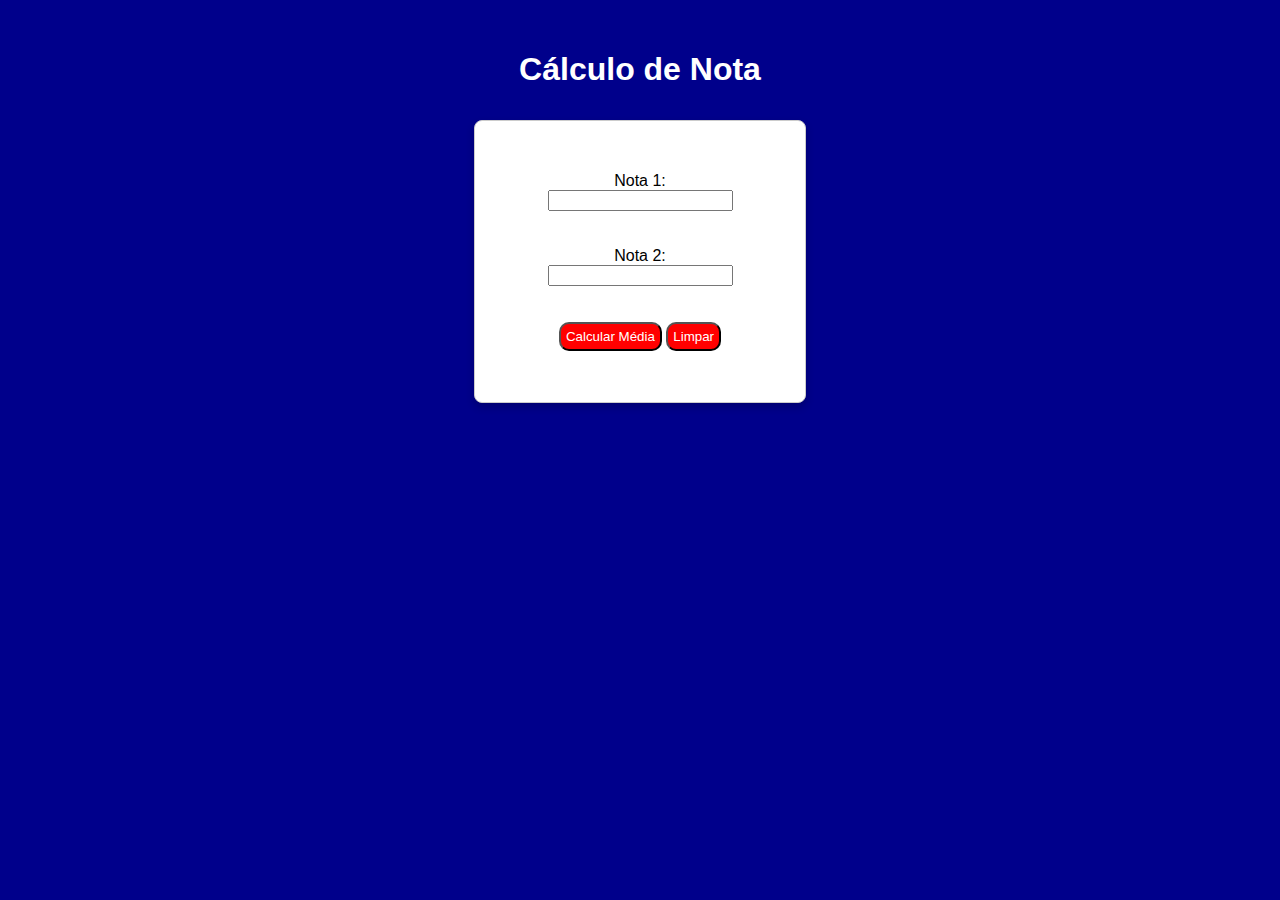
<file: Ex1/index.html>
<!DOCTYPE html>
<html lang="en">
<head>
    <meta charset="UTF-8">
    <meta name="viewport" content="width=device-width, initial-scale=1.0">
    <title>Exercício 1</title>
    <link rel="stylesheet" href="style.css">
</head>
<body>
    <h1>Cálculo de Nota</h1>
    <form id="gradeForm">
        <br><br>
        <label for="grade1">Nota 1:</label>
        <input type="number" id="grade1" name="grade1" required>
        <br><br>
        <label for="grade2">Nota 2:</label>
        <input type="number" id="grade2" name="grade2" required>
        <br><br>
        <div id="buttons">
        <button type="button" onclick="calculateAverage()">Calcular Média</button>
        <button type="button" onclick="resetForm()">Limpar</button>
        </div>
        <br><br>
    </form>
    <p id="result"></p>
    

   <script src="script.js"></script>
</body>
</html>
</file>
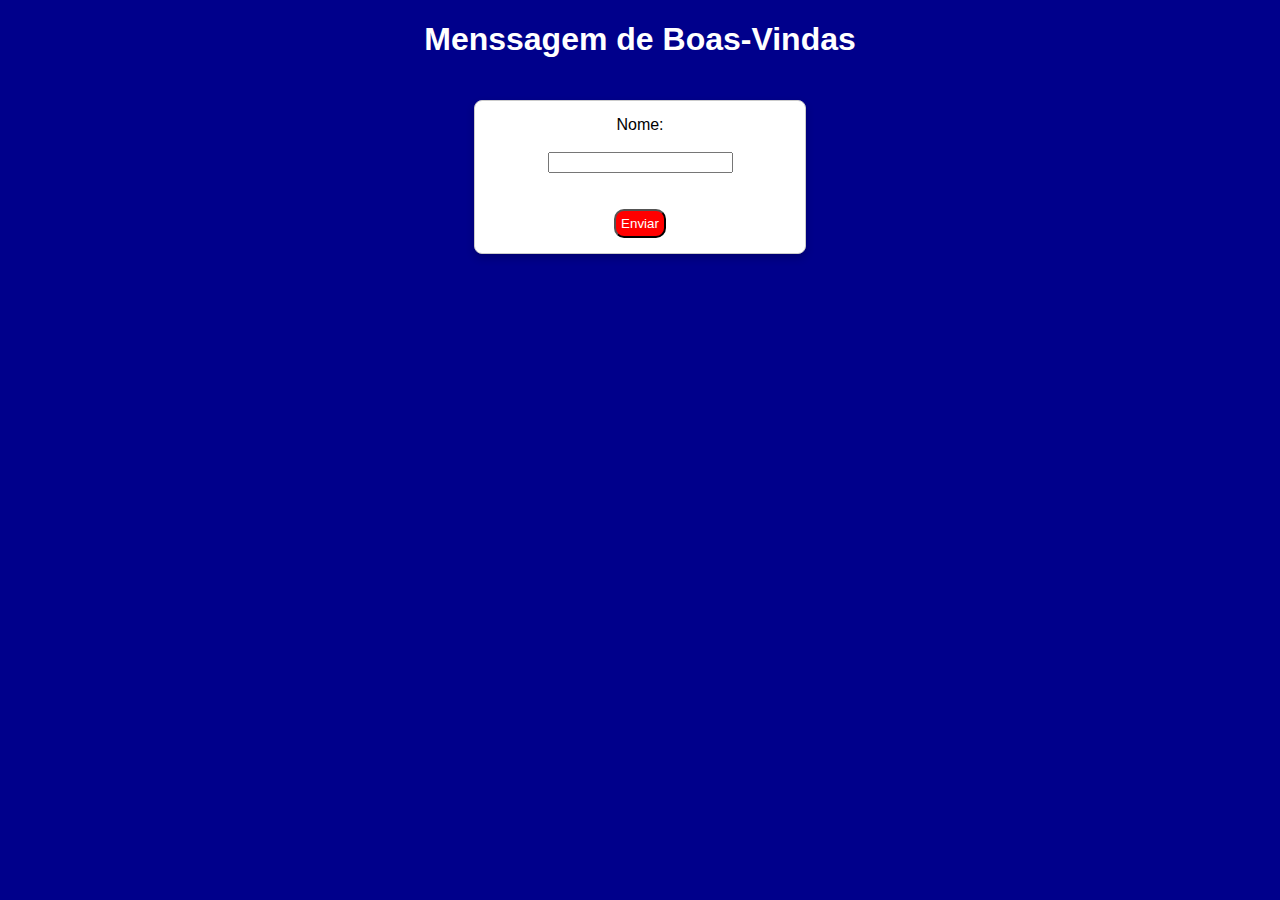
<file: Ex2/index.html>
<!DOCTYPE html>
<html lang="pt-br">
<head>
    <meta charset="UTF-8">
    <meta name="viewport" content="width=device-width, initial-scale=1.0">
    <title>Exercício 2</title>
    <link rel="stylesheet" href="style.css">
</head>
<body>
    <h1>Menssagem de Boas-Vindas</h1>
    <div id="formulario">
    <form id="welcomeForm"></form>
        <label for="userName">Nome:</label>
        <br>
        <input type="text" id="userName" name="userName" required>
        <br><br>
        <button type="button" onclick="showWelcomeMessage()">Enviar</button>
    </form>
    </div>
    <p id="welcomeMessage"></p>

    <script src="script.js"></script>

</body>
</html>
</file>
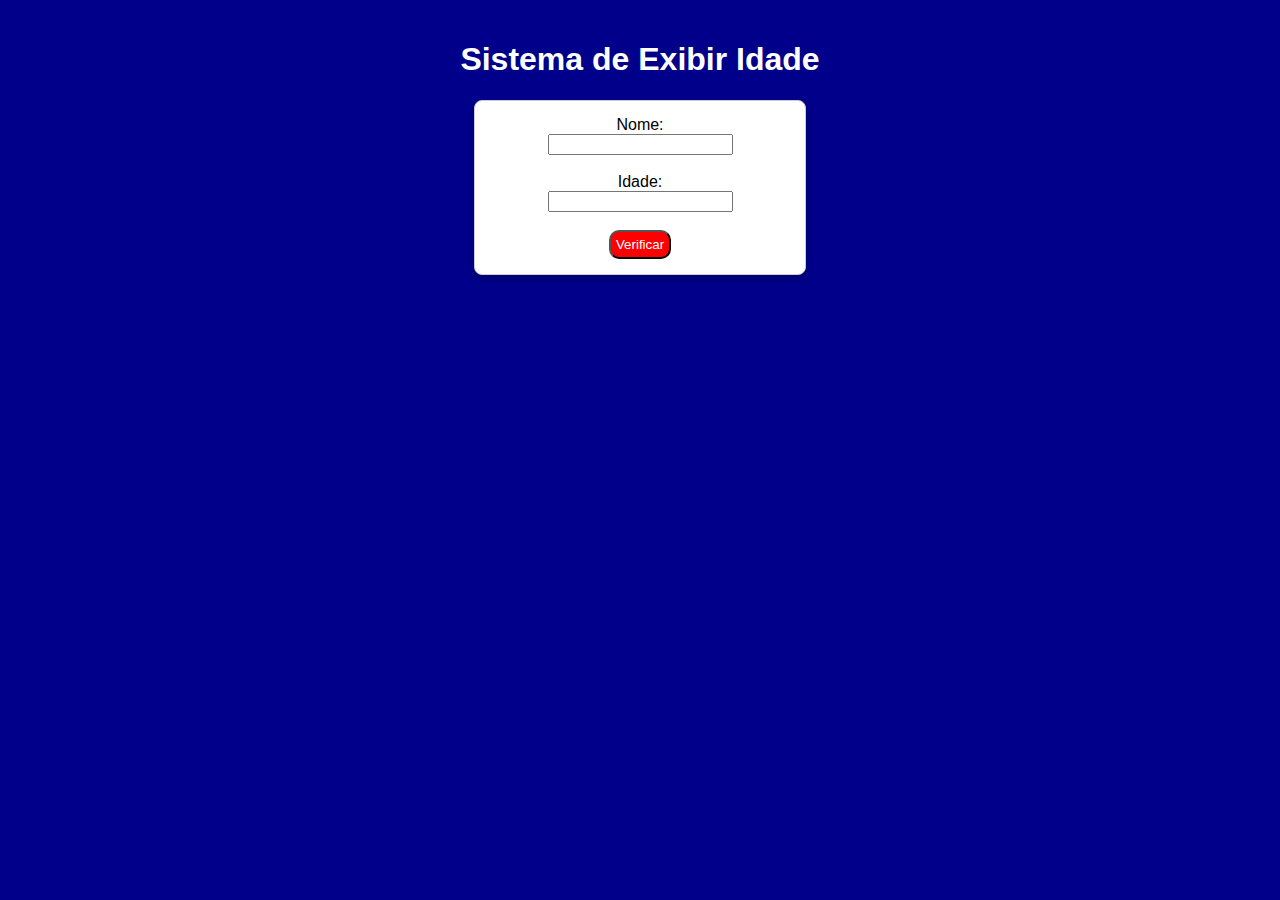
<file: Ex3/index.html>
<!DOCTYPE html>
<html lang="en">
<head>
    <meta charset="UTF-8">
    <meta name="viewport" content="width=device-width, initial-scale=1.0">
    <title>Exercício 3</title>
    <link rel="stylesheet" href="style.css">
</head>
<body>
    <h1>Sistema de Exibir Idade</h1>
    <form id="ageForm">
        <label for="name">Nome:</label>
        <input type="text" id="name" name="name" required>
        <br>
        <label for="age">Idade:</label>
        <input type="number" id="age" name="age" required>
        <br>
        <button type="button" onclick="checkAge()">Verificar</button>
    </form>
    <p id="result"></p>

    <script src="script.js"></script>
</body>
</html>
</file>
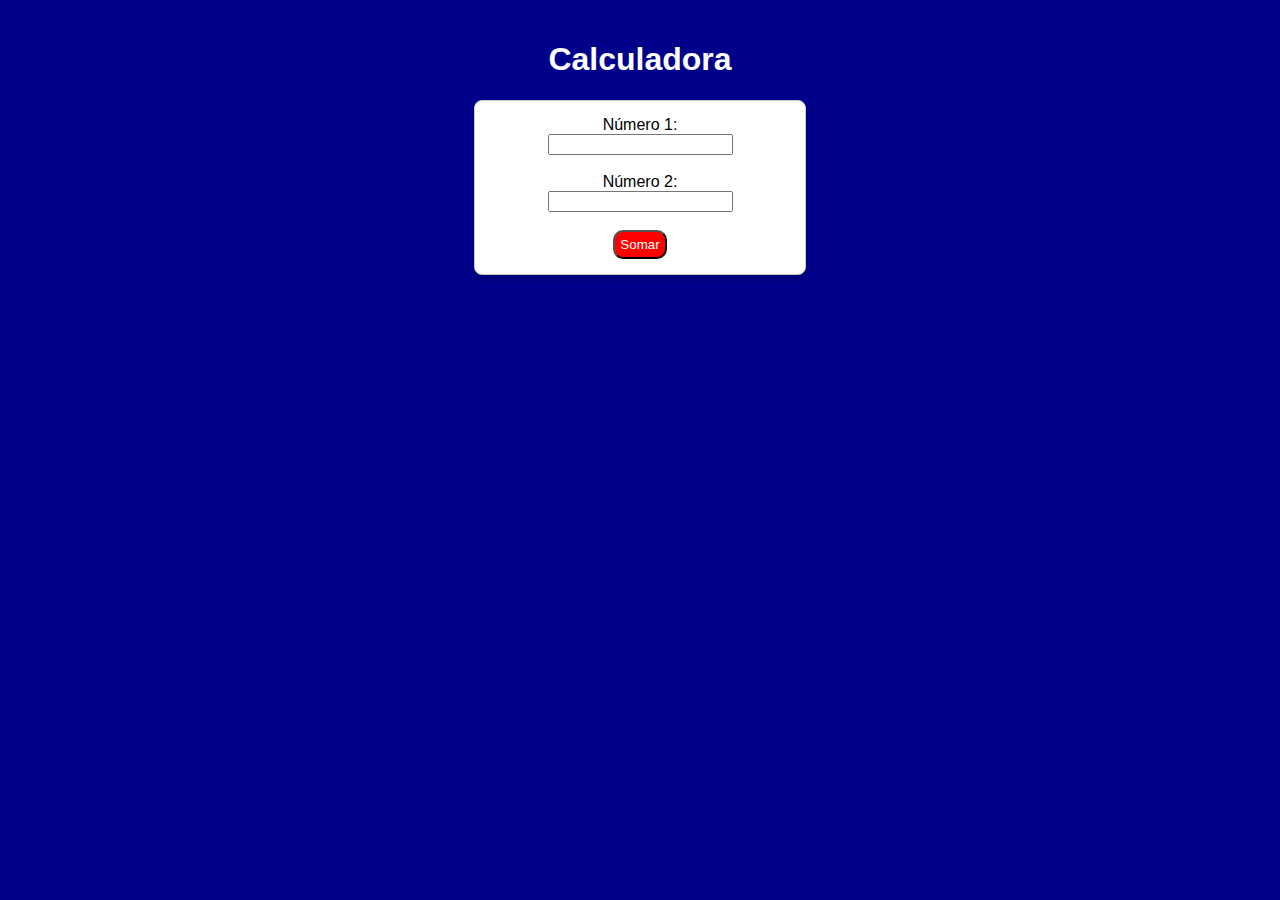
<file: Ex4/index.html>
<!DOCTYPE html>
<html lang="en">
<head>
    <meta charset="UTF-8">
    <meta name="viewport" content="width=device-width, initial-scale=1.0">
    <title>Exercício 4</title>
    <link rel="stylesheet" href="style.css">
</head>
<body>
    <h1>Calculadora</h1>
    <div id="formulario">
    <form id="sumForm"></form>
        <label for="num1">Número 1:</label>
        <input type="number" id="num1" name="num1" required>
        <br>
        <label for="num2">Número 2:</label>
        <input type="number" id="num2" name="num2" required>
        <br>
        <button type="button" onclick="calculateSum()">Somar</button>
    </form>
    </div>
    <p id="result"></p>

    <script src="script.js"></script>
</body>
</html>
</file>
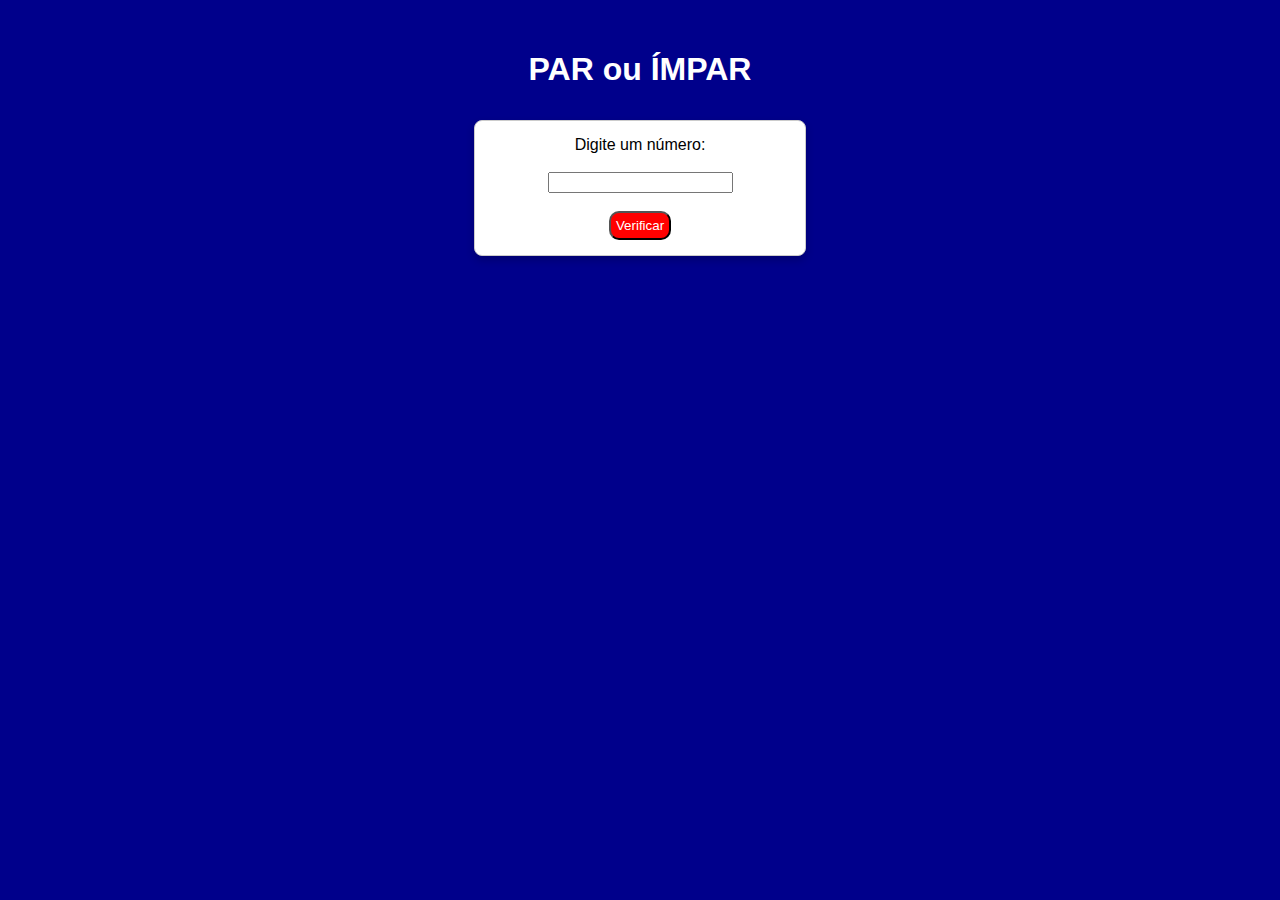
<file: Ex5/index.html>
<!DOCTYPE html>
<html lang="en">

<head>
    <meta charset="UTF-8">
    <meta name="viewport" content="width=device-width, initial-scale=1.0">
    <title>Exercício 5</title>
    <link rel="stylesheet" href="style.css">
</head>

<body>
    <h1> PAR ou ÍMPAR</h1>
    <div id="formulario">
    <form id="numberForm">
        <label for="numberInput">Digite um número:</label>
        <br>
        <input type="number" id="numberInput" name="numberInput" required>
        <br>
        <button type="button" onclick="checkParity()">Verificar</button>
    </form>
    </div>
    <p id="result"></p>

    <script src="script.js"></script>

</body>

</html>
</file>
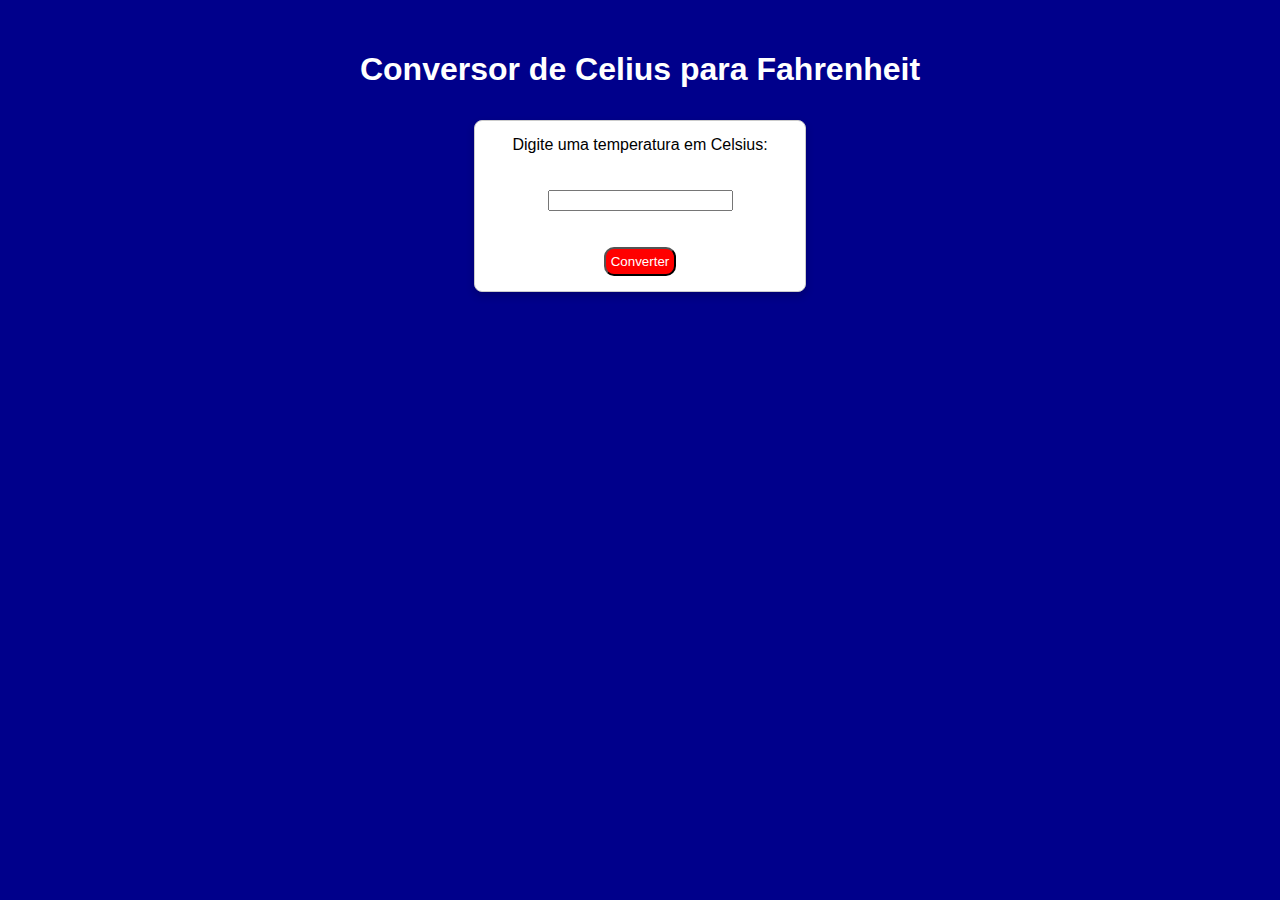
<file: Ex6/index.html>
<!DOCTYPE html>
<html lang="en">
<head>
    <meta charset="UTF-8">
    <meta name="viewport" content="width=device-width, initial-scale=1.0">
    <title>Exercício 6</title>
    <link rel="stylesheet" href="style.css">
</head>
<body>
    <h1>Conversor de Celius para Fahrenheit</h1>
    <div id="formulario">
    <form id="temperatureForm"></form>
        <label for="celsiusInput">Digite uma temperatura em Celsius:</label>
        <br><br>
        <input type="number" id="celsiusInput" name="celsiusInput" required>
        <br><br>
        <button type="button" onclick="convertToFahrenheit()">Converter</button>
    </form>
    </div>
    <p id="result"></p>
    <script src="script.js"></script>
</body>
</html>
</file>
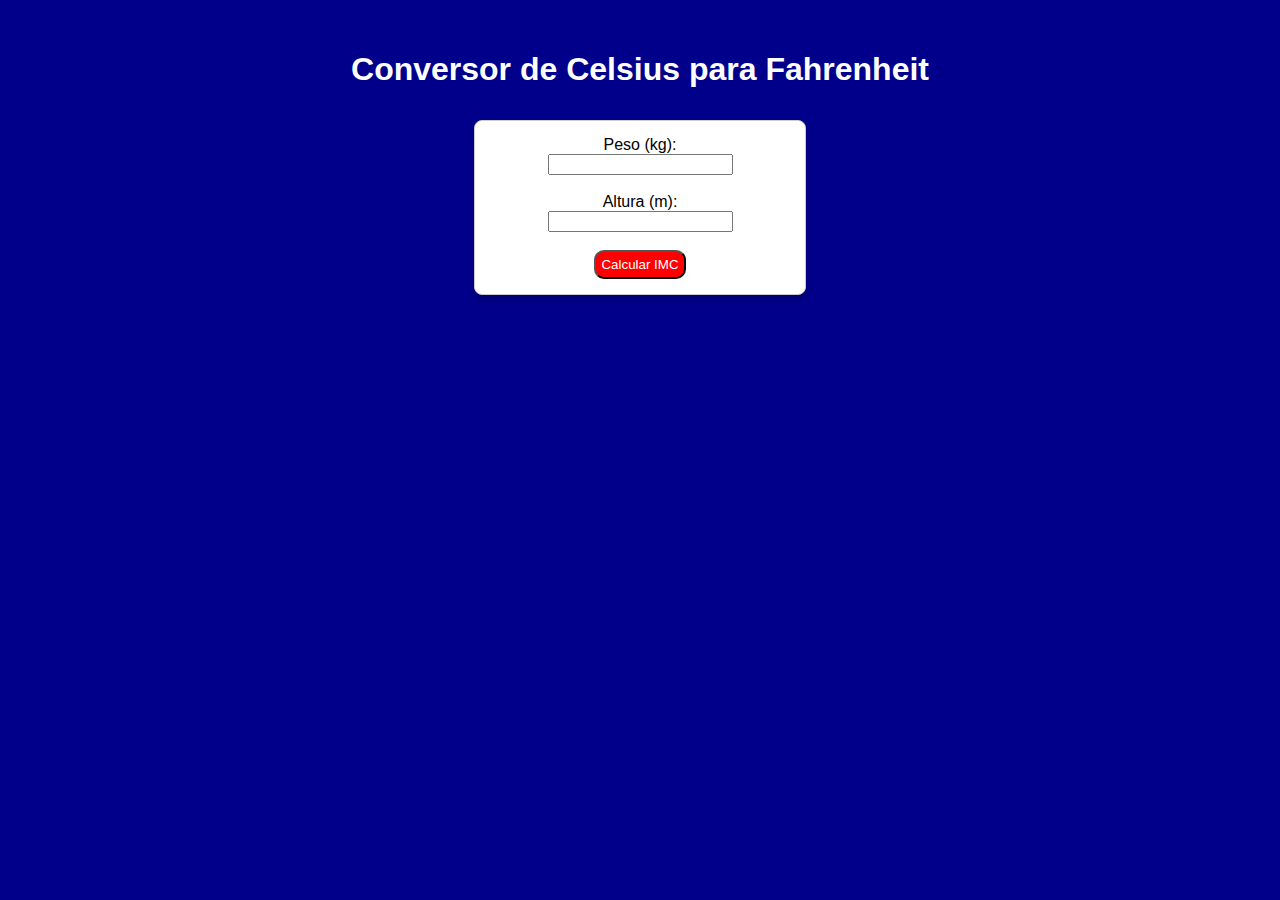
<file: Ex7/index.html>
<!DOCTYPE html>
<html lang="en">
<head>
    <meta charset="UTF-8">
    <meta name="viewport" content="width=device-width, initial-scale=1.0">
    <title>Exercicio 7</title>
    <link rel="stylesheet" href="style.css">
</head>
<body>
    <h1>Conversor de Celsius para Fahrenheit</h1>
    <form id="imcForm">
        <label for="peso">Peso (kg):</label>
        <input type="number" id="peso" name="peso" step="0.1" required>
        <br>
        <label for="altura">Altura (m):</label>
        <input type="number" id="altura" name="altura" step="0.01" required>
        <br>
        <button type="button" onclick="calcularIMC()">Calcular IMC</button>
    </form>
    <p id="resultado"></p>
    <script src="script.js"></script>
</body>
</html>
</file>
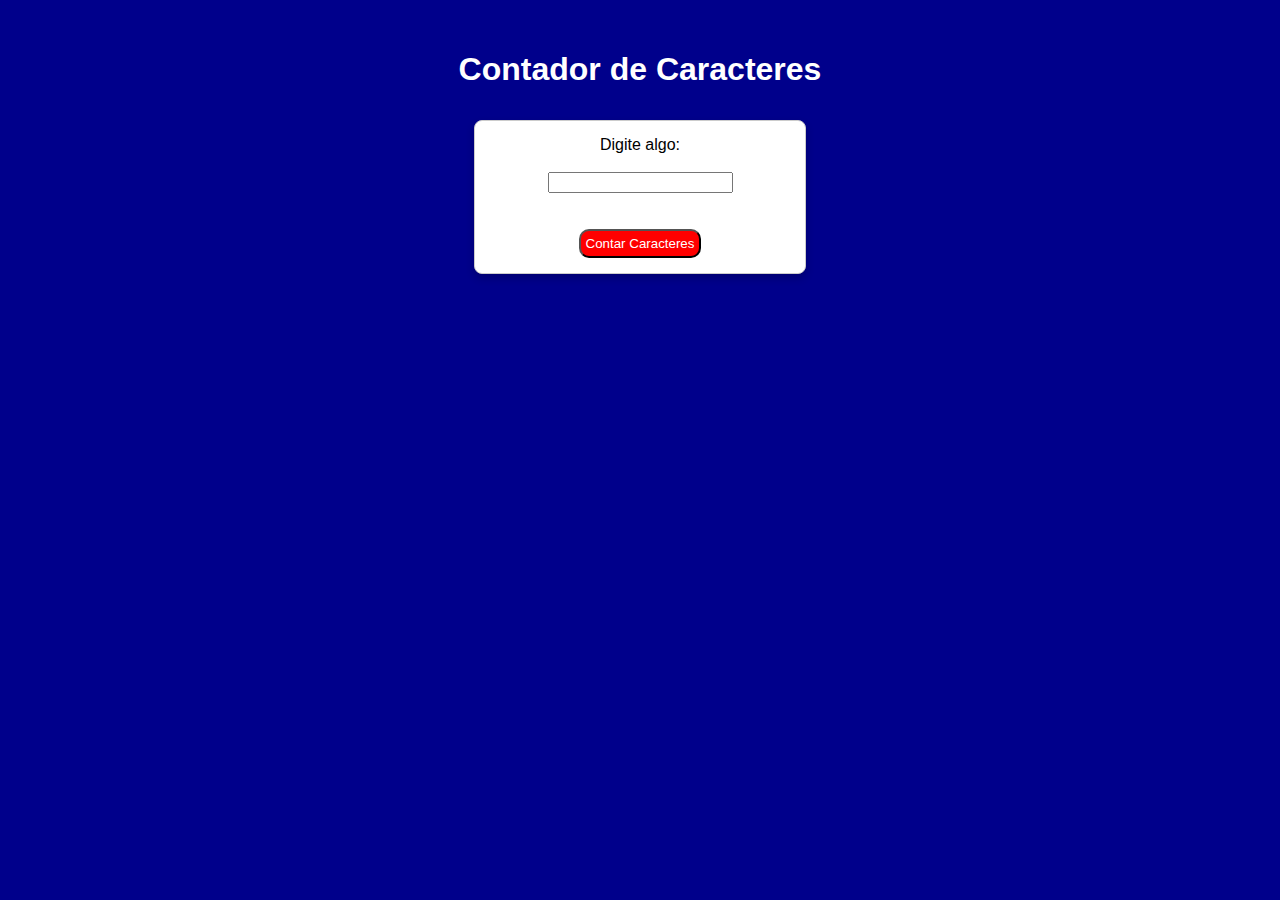
<file: Ex8/index.html>
<!DOCTYPE html>
<html lang="en">
<head>
    <meta charset="UTF-8">
    <meta name="viewport" content="width=device-width, initial-scale=1.0">
    <title>Exercício 8</title>
    <link rel="stylesheet" href="style.css">
</head>
<body>
    <h1>Contador de Caracteres</h1>
    <form id="charCountForm">
        <label for="textInput">Digite algo:</label>
        <br>
        <input type="text" id="textInput" name="textInput">
        <br><br>
        <button type="button" onclick="countCharacters()">Contar Caracteres</button>
    </form>
    <p id="result"></p>

    <script src="script.js"></script>
</body>
</html>
</file>
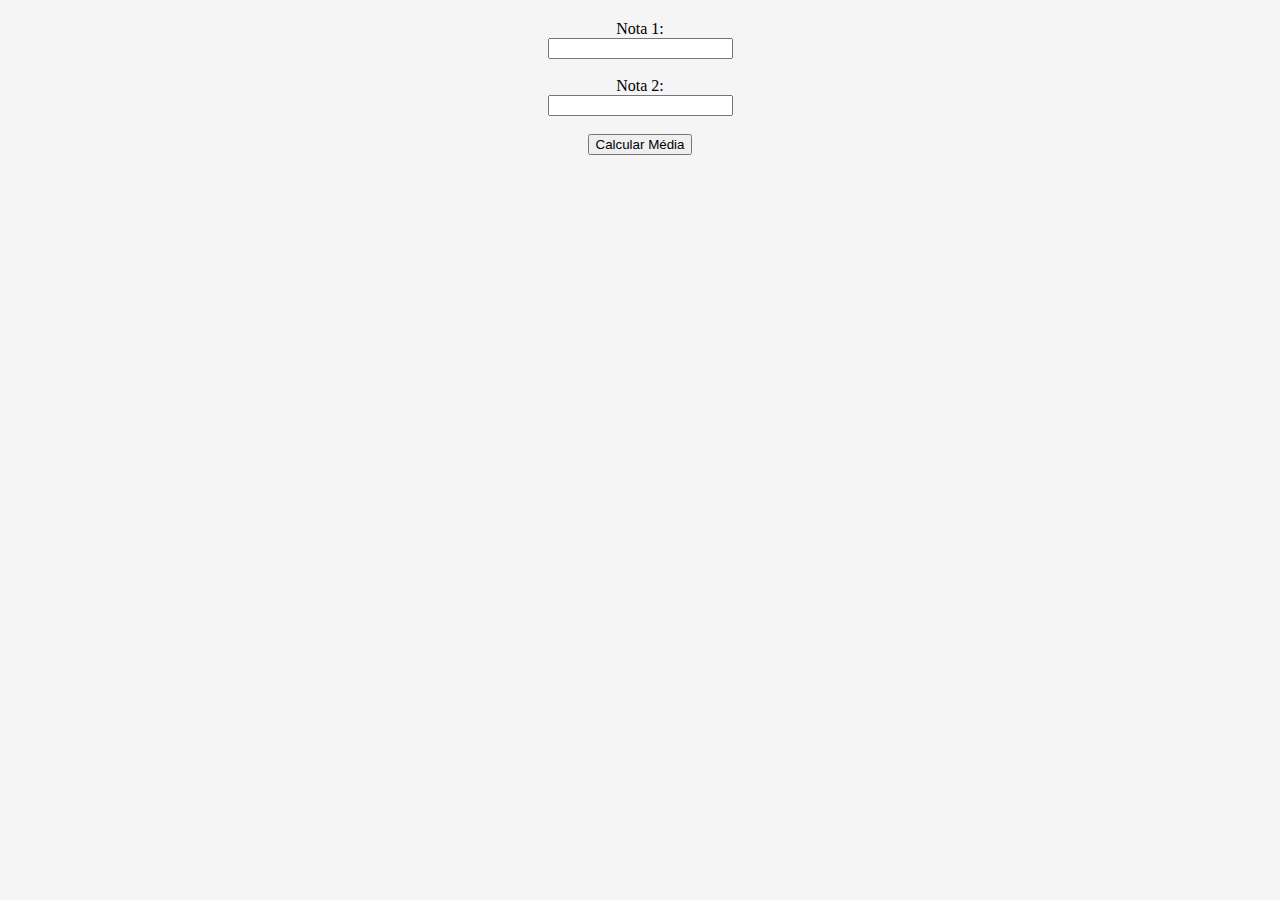
<file: Desafio3-ProgramacaoWeb/Ex1/index.html>
<!DOCTYPE html>
<html lang="en">
<head>
    <meta charset="UTF-8">
    <meta name="viewport" content="width=device-width, initial-scale=1.0">
    <title>Exercício 1</title>
    <link rel="stylesheet" href="style.css">
</head>
<body>
    <form id="gradeForm">
        <label for="grade1">Nota 1:</label>
        <input type="number" id="grade1" name="grade1" required>
        <br>
        <label for="grade2">Nota 2:</label>
        <input type="number" id="grade2" name="grade2" required>
        <br>
        <button type="button" onclick="calculateAverage()">Calcular Média</button>
    </form>
    <p id="result"></p>

   <script src="script.js"></script>
</body>
</html>
</file>
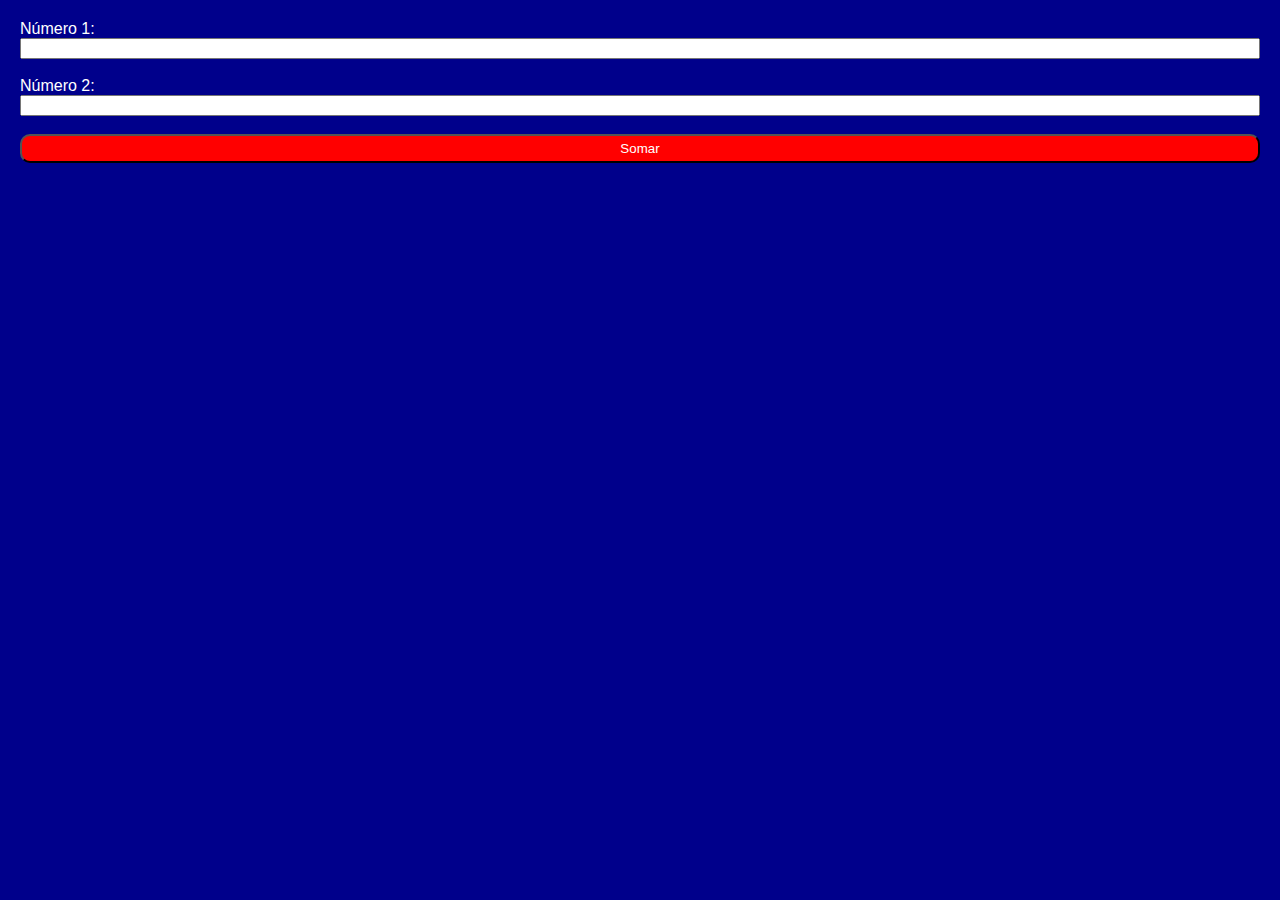
<file: Desafio3-ProgramacaoWeb/Ex4/index.html>
<!DOCTYPE html>
<html lang="en">
<head>
    <meta charset="UTF-8">
    <meta name="viewport" content="width=device-width, initial-scale=1.0">
    <title>Exercício 4</title>
    <link rel="stylesheet" href="style.css">
</head>
<body>
    
    <form id="sumForm"></form>
        <label for="num1">Número 1:</label>
        <input type="number" id="num1" name="num1" required>
        <br>
        <label for="num2">Número 2:</label>
        <input type="number" id="num2" name="num2" required>
        <br>
        <button type="button" onclick="calculateSum()">Somar</button>
    </form>
    <p id="result"></p>

    <script src="script.js"></script>
</body>
</html>
</file>
<file: Ex1/style.css>
body {
    margin: 0;
    padding: 20px;
    display: flex;
    flex-direction: column;
    background-color: darkblue;
    font-family: Arial, Helvetica, sans-serif;
    color: white;
}

h1 {
    flex-direction: column;
    justify-content: center;
    align-items: center;
    display: flex;
    padding: 10px;
}

#gradeForm {
    display: flex;
    flex-direction: column;
    width: 300px;
    margin: auto;
    justify-content: center;
    align-items: center;
}

form{
    display: flex;
    flex-direction: column;
    width: 300px;
    margin: auto;
    justify-content: center;
    align-items: center;
    background-color: white;
    border-radius: 8px;
    padding: 15px;
    color: black;
    box-shadow: 0 4px 8px rgba(0, 0, 0, 0.2);
    border: 1px solid #ccc; 
}

p {
    display: flex;
    justify-content: center;
    font-family: Arial, Helvetica, sans-serif;
    font-size: larger;
}

button{
    background-color: red;
    color: white;
    padding: 5px;
    border-radius: 10px;
}
</file>
<file: Ex2/style.css>
body {
    margin: 0;
    display: flex;
    align-items: center;
    justify-content: center;
    flex-direction: column;
    background-color: darkblue;
    font-family: Arial, Helvetica, sans-serif;
    color: white;
    gap: 20px;
}

#welcomeForm {
    display: flex;
    flex-direction: column;
    width: 300px;
    margin: auto;
    justify-content: center;
    align-items: center;
}

p {
    display: flex;
    justify-content: center;
    font-family: Arial, Helvetica, sans-serif;
    font-size: larger;
}


#formulario{
    display: flex;
    flex-direction: column;
    width: 300px;
    margin: auto;
    justify-content: center;
    align-items: center;
    background-color: white;
    border-radius: 8px;
    padding: 15px;
    color: black;
    box-shadow: 0 4px 8px rgba(0, 0, 0, 0.2);
    border: 1px solid #ccc;
}
button{
    background-color: red;
    color: white;
    padding: 5px;
    border-radius: 10px; 
}
</file>
<file: Ex3/style.css>
body {
    margin: 0;
    padding: 20px;
    display: flex;
    flex-direction: column;
    justify-content: center;
    align-items: center;
    background-color: darkblue;
    font-family: Arial, Helvetica, sans-serif;
    color: white;
}

#ageForm{
    display: flex;
    flex-direction: column;
    width: 300px;
    margin: auto;
    justify-content: center;
    align-items: center; 
}
form{
     display: flex;
    flex-direction: column;
    width: 300px;
    margin: auto;
    justify-content: center;
    align-items: center;
    background-color: white;
    border-radius: 8px;
    padding: 15px;
    color: black;
    box-shadow: 0 4px 8px rgba(0, 0, 0, 0.2);
    border: 1px solid #ccc; 
}
p{
    display: flex;
    justify-content: center;
    align-self: center;
    font-size: 20px;
}

button{
    background-color: red;
    color: white;
    padding: 5px;
    border-radius: 10px;
}
</file>
<file: Ex4/style.css>
body {
    margin: 0;
    padding: 20px;
    display: flex;
    flex-direction: column;
    justify-content: center;
    align-self: center;
    background-color: darkblue;
    font-family: Arial, Helvetica, sans-serif;
    color: white;
}

#sumForm {
    display: flex;
    flex-direction: column;
    width: 300px;
    margin: auto;
    justify-content: center;
    align-items: center;
}

p {
    display: flex;
    justify-content: center;
    font-family: Arial, Helvetica, sans-serif;
    font-size: larger;
}

button {
    background-color: red;
    color: white;
    padding: 5px;
    border-radius: 10px;
}

#formulario{
    display: flex;
    flex-direction: column;
    width: 300px;
    margin: auto;
    justify-content: center;
    align-items: center;
    background-color: white;
    border-radius: 8px;
    padding: 15px;
    color: black;
    box-shadow: 0 4px 8px rgba(0, 0, 0, 0.2);
    border: 1px solid #ccc; 
}
h1{
    justify-content: center;
    align-items: center;
    display: flex;
}
</file>
<file: Ex5/style.css>
body {
    margin: 0;
    padding: 20px;
    display: flex;
    flex-direction: column;
    background-color: darkblue;
    font-family: Arial, Helvetica, sans-serif;
    color: white;
}
h1 {
    flex-direction: column;
    justify-content: center;
    align-items: center;
    display: flex;
    padding: 10px;
}
#numberForm {
    display: flex;
    flex-direction: column;
    width: 300px;
    margin: auto;
    justify-content: center;
    align-items: center;
}

p {
    display: flex;
    justify-content: center;
    align-self: center;
    font-size: 20px;
}
form{
    display: flex;
    flex-direction: column;
    width: 300px;
    margin: auto;
    justify-content: center;
    align-items: center;
    background-color: white;
    border-radius: 8px;
    padding: 15px;
    color: black;
    box-shadow: 0 4px 8px rgba(0, 0, 0, 0.2);
    border: 1px solid #ccc; 
}
p {
    display: flex;
    justify-content: center;
    font-family: Arial, Helvetica, sans-serif;
    font-size: larger;
}
button{
    background-color: red;
    color: white;
    padding: 5px;
    border-radius: 10px;
}
</file>
<file: Ex6/style.css>
body {
    margin: 0;
    padding: 20px;
    display: flex;
    flex-direction: column;
    background-color: darkblue;
    font-family: Arial, Helvetica, sans-serif;
    color: white;
}

#temperatureForm {
    display: flex;
    flex-direction: column;
    width: 300px;
    margin: auto;
    justify-content: center;
    align-items: center;
}

p {
    display: flex;
    justify-content: center;
    font-family: Arial, Helvetica, sans-serif;
    font-size: larger;
}

button{
    background-color: red;
    color: white;
    padding: 5px;
    border-radius: 10px;
}

#formulario {
    display: flex;
    flex-direction: column;
    width: 300px;
    margin: auto;
    justify-content: center;
    align-items: center;
    background-color: white;
    border-radius: 8px;
    padding: 15px;
    color: black;
    box-shadow: 0 4px 8px rgba(0, 0, 0, 0.2);
    border: 1px solid #ccc;
}

h1 {
    flex-direction: column;
    justify-content: center;
    align-items: center;
    display: flex;
    padding: 10px;
}
</file>
<file: Ex7/style.css>
body{
    margin: 0;
    padding: 20px;
    display: flex;
    flex-direction: column;
    background-color: darkblue;
    font-family: Arial, Helvetica, sans-serif;
    color: white;
}

h1 {
    flex-direction: column;
    justify-content: center;
    align-items: center;
    display: flex;
    padding: 10px;
}

#imcForm {
    display: flex;
    flex-direction: column;
    width: 300px;
    margin: auto;
    justify-content: center;
    align-items: center;
}

form{
    display: flex;
    flex-direction: column;
    width: 300px;
    margin: auto;
    justify-content: center;
    align-items: center;
    background-color: white;
    border-radius: 8px;
    padding: 15px;
    color: black;
    box-shadow: 0 4px 8px rgba(0, 0, 0, 0.2);
    border: 1px solid #ccc; 
}

p {
    display: flex;
    justify-content: center;
    font-family: Arial, Helvetica, sans-serif;
    font-size: larger;
}

button{
    background-color: red;
    color: white;
    padding: 5px;
    border-radius: 10px;
}
</file>
<file: Ex8/style.css>
body {
    margin: 0;
    padding: 20px;
    display: flex;
    flex-direction: column;
    background-color: darkblue;
    font-family: Arial, Helvetica, sans-serif;
    color: white;
}

h1 {
    flex-direction: column;
    justify-content: center;
    align-items: center;
    display: flex;
    padding: 10px;
}

#charCountForm{
    display: flex;
    flex-direction: column;
    width: 300px;
    margin: auto;
    justify-content: center;
    align-items: center;
}

form{
    display: flex;
    flex-direction: column;
    width: 300px;
    margin: auto;
    justify-content: center;
    align-items: center;
    background-color: white;
    border-radius: 8px;
    padding: 15px;
    color: black;
    box-shadow: 0 4px 8px rgba(0, 0, 0, 0.2);
    border: 1px solid #ccc; 
}

p {
    display: flex;
    justify-content: center;
    font-family: Arial, Helvetica, sans-serif;
    font-size: larger;
}

button{
    background-color: red;
    color: white;
    padding: 5px;
    border-radius: 10px;
}
</file>
<file: Desafio3-ProgramacaoWeb/Ex1/style.css>
body{
    margin: 0;
    padding: 20px;
    justify-content: center;
    background-color: rgba(230, 230, 230, 0.39);
}

#gradeForm{
    display: flex;
    flex-direction: column;
    width: 300px;
    margin: auto;
    justify-content: center;
    align-items: center;
}

p{
    display: flex;
    justify-content: center;
    align-self: center;
}
</file>
<file: Desafio3-ProgramacaoWeb/Ex4/style.css>
body {
    margin: 0;
    padding: 20px;
    display: flex;
    flex-direction: column;
    justify-content: center;
    align-self: center;
    background-color: darkblue;
    font-family: Arial, Helvetica, sans-serif;
    color: white;
}

#sumForm {
    display: flex;
    flex-direction: column;
    width: 300px;
    margin: auto;
    justify-content: center;
    align-items: center;
}

p {
    display: flex;
    justify-content: center;
    font-family: Arial, Helvetica, sans-serif;
    font-size: larger;
}

button {
    background-color: red;
    color: white;
    padding: 5px;
    border-radius: 10px;
}

#formulario{
    display: flex;
    flex-direction: column;
    width: 300px;
    margin: auto;
    justify-content: center;
    align-items: center;
    background-color: white;
    border-radius: 8px;
    padding: 15px;
    color: black;
    box-shadow: 0 4px 8px rgba(0, 0, 0, 0.2);
    border: 1px solid #ccc; 
}
h1{
    justify-content: center;
    align-items: center;
    display: flex;
}
</file>
